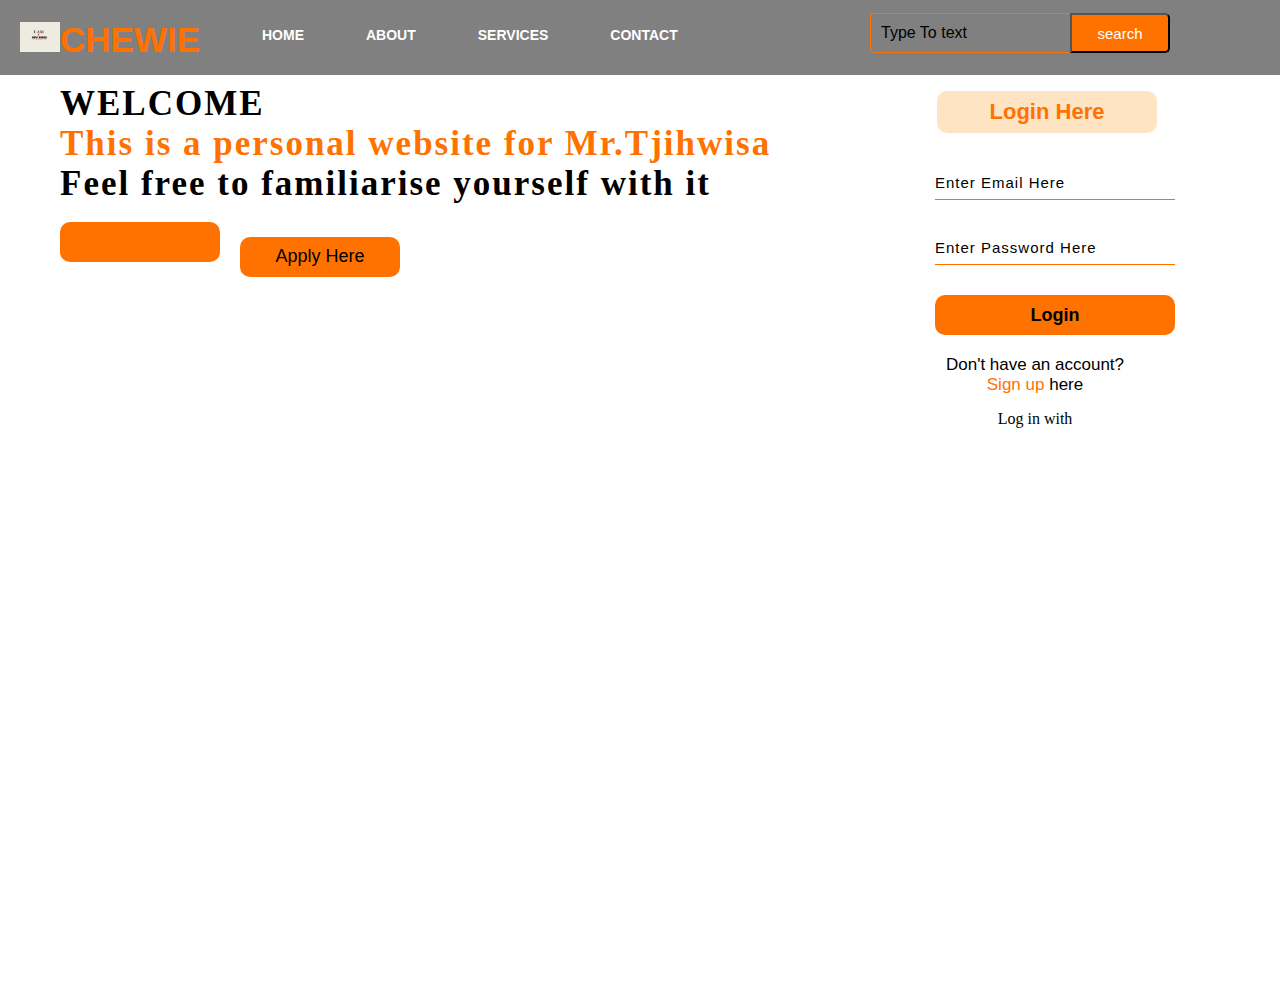
<file: index.html>
<!DOCTYPE html>
<html lang="en">
<head>
    <title> Chewie's website</title>
    <link rel="stylesheet" href="style.css">
</head>
<body>
    <div class="main">
         <div class="navbar">
        <div class="icon">
            <h2 class="logo"><img src="new breed.jpg"height=30>CHEWIE</h2>
</div>

<div class="menu">
    <ul>
        <li><a href="Home 2.html">HOME</a></li>
        <li><a href="about.html">ABOUT</a></li>
        <li><a href="services.html">SERVICES</a></li>
        <li><a href="contact.html">CONTACT</a></li>
    </ul>
</div>

<div class="search">
    <input class="srch" type="search" name=""placeholder="Type To text">
    <a href="Home 2.html"><button class="btn">search</button></a>
</div>

</div>
<div class="content">
    <h1>WELCOME<br><span>This is a personal website for Mr.Tjihwisa</span><br>Feel free to familiarise yourself with it</h1><br>
    <button class="cn"><a href="#"></a>
        <button class="cn"><a href="formm.html">Apply Here</button></a>

<div class="form">
    <h2>Login Here</h2>
    <input type="email" name="email" placeholder="Enter Email Here">
    <input type="password" name="" placeholder="Enter Password Here">
    <button class="btnn"><a href="#">Login</a></button>

    <p class="link">Don't have an account?<br>
    <a href="#">Sign up </a>here</a></p>
    <p class="liw">Log in with</p>

    <div class="icons">
        <a href="#"><ion-icon name="logo-facebook"></ion-icon></a>
        <a href="#"><ion-icon name="logo-instagram"></ion-icon></a>
        <a href="#"><ion-icon name="logo-twitter"></ion-icon></a>
        <a href="#"><ion-icon name="logo-google"></ion-icon></a>
        <a href="#"><ion-icon name="logo-skype"></ion-icon></a>
    </div>
</div>
</div>
<script src="https://upkg.com/ionicons@5.4.0/dist/ionicons.js"></script>
</body>




</html>
</file>
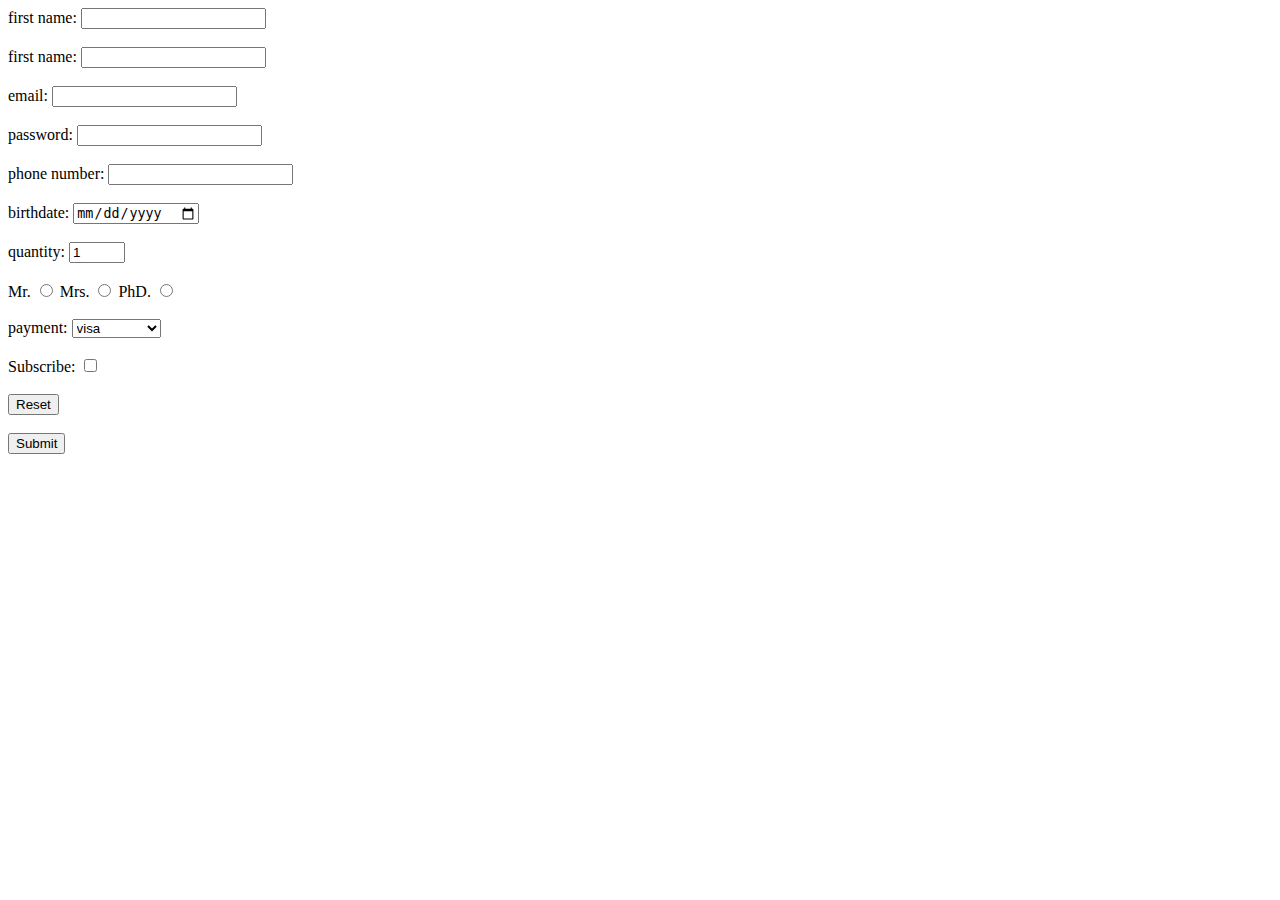
<file: formm.html>
<!DOCTYPE html>
<html lan="en">
    <head>
        <title>Application</title>
    </head>
    <body>
        <form action="action_page.php"method="post">
                    <div>
        <div>
            <label for="fname">first name:</label>
            <input type="text" id="fname" name="fname"required>
        </div>
        <br>
        <div>
             <label for="lname">first name:</label>
             <input type="text" id="lname" name="lname"required >
        </div>
        <br>
        
        <div>
            <label for="email">email:</label> 
            <input type="email" id="email"name="email"required>
        </div>
        <br>
        <div>
            <label for="pass">password:</label>
            <input type="password" id="pass"name="pass"maxlength="12" required>
        </div>
        <br>
        <div>
            <label for="phone">phone number:</label>
            <input type="tel" id="phone"name="phone"required>
        </div>
        <br>
        <div>
            <label for="bdate">birthdate:</label>
            <input type="date" id="bdate"name="bdate" required>
        </div>
        <br>
        <div>
            <label for="quantity">quantity:</label>
            <input type="number" id="quantity"name="quantity"min="0"max="99"value="1" required>
        </div>
        <br>
        <div>
        <label>Mr.</label>
        <input type="radio"name="title">

        <label>Mrs.</label>
        <input type="radio"name="title">

        <label>PhD.</label>
        <input type="radio"name="title">
        </div>
        <br>
        <div>
            <label for="payment">payment:</label>
            <select id="payment" name="payment">
                <option value="visa">visa</option>
                <option value="mastercard">mastercard</option>
                <option value="giftcard">giftcard</option>
            </select>
            <br>
            <br>
        <div>
             <label for="Subscribe">Subscribe:</label>
            <input type="checkbox" id="Subscribe"name="Subscribe">
        </div>
            <br>
        <div>
           <input type="reset">
        </div>
        <br>
        <div>
            <input type="submit">
         </div>
        <div>

        </div>
    </body>

</html>
</file>
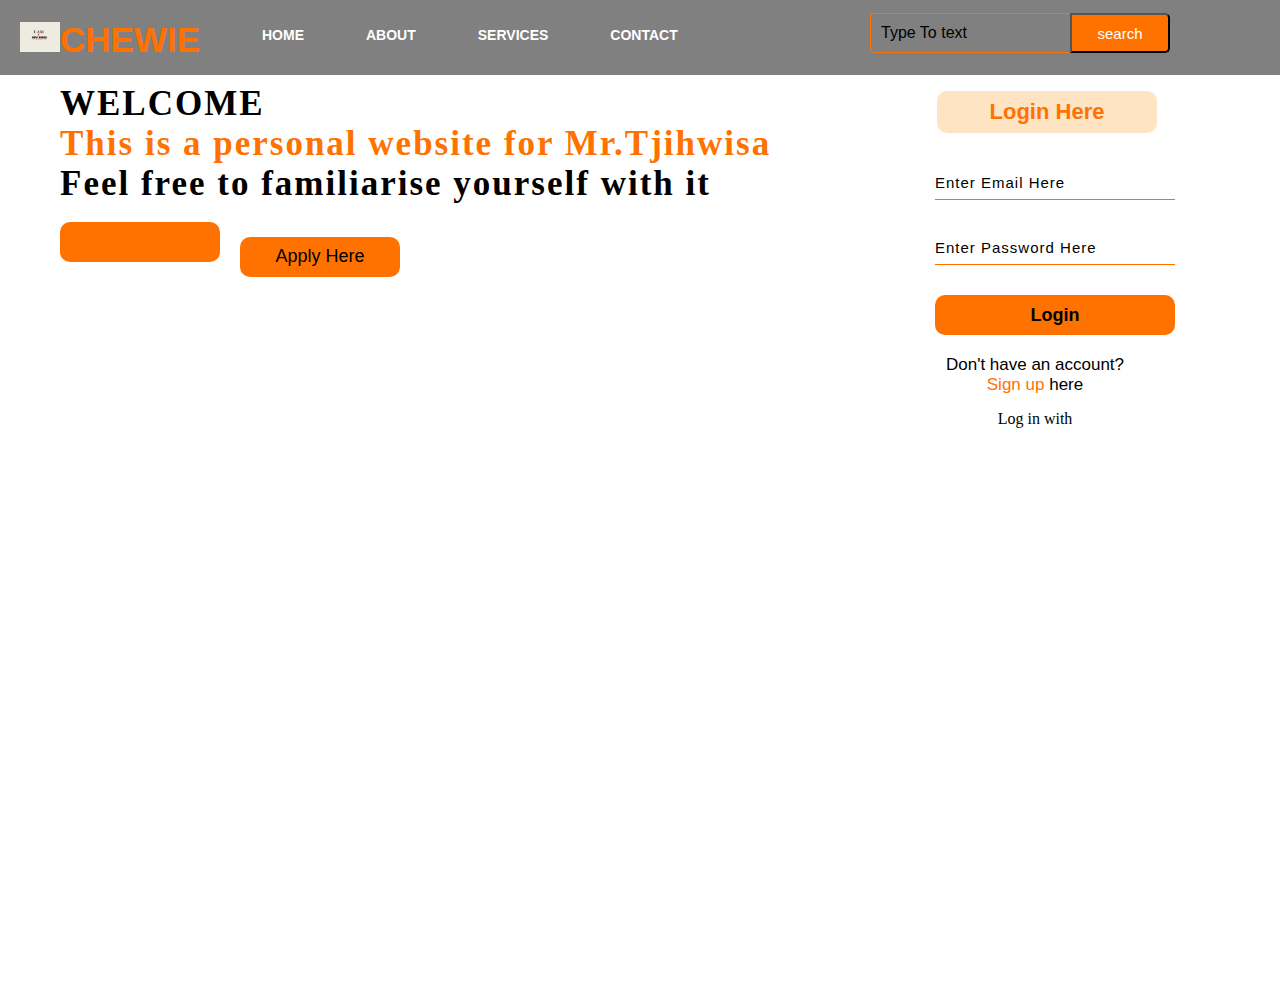
<file: Home 2.html>
<!DOCTYPE html>
<html lang="en">
<head>
    <title>Chewie's website</title>
    <link rel="stylesheet" href="Home 2.css">
</head>
<body>
    <div class="main">
         <div class="navbar">
        <div class="icon">
            <h2 class="logo"><img src="new breed.jpg"height=30>CHEWIE</h2>
</div>

<div class="menu">
    <ul>
        <li><a href="Home 2.html">HOME</a></li>
        <li><a href="about.html">ABOUT</a></li>
        <li><a href="services.html">SERVICES</a></li>
        <li><a href="contact.html">CONTACT</a></li>
    </ul>
</div>

<div class="search">
    <input class="srch" type="search" name=""placeholder="Type To text">
    <a href="Home 2.html"><button class="btn">search</button></a>
</div>

</div>
<div class="content">
    <h1>WELCOME<br><span>This is a personal website for Mr.Tjihwisa</span><br>Feel free to familiarise yourself with it</h1><br>
    <button class="cn"><a href="#"></a>
     <button class="cn"><a href="formm.html">Apply Here</button></a>

<div class="form">
    <h2>Login Here</h2>
    <input type="email" name="email" placeholder="Enter Email Here">
    <input type="password" name="" placeholder="Enter Password Here">
    <button class="btnn"><a href="#">Login</a></button>

    <p class="link">Don't have an account?<br>
    <a href="#">Sign up </a>here</a></p>
    <p class="liw">Log in with</p>

    <div class="icons">
        <a href="#"><ion-icon name="logo-facebook"></ion-icon></a>
        <a href="#"><ion-icon name="logo-instagram"></ion-icon></a>
        <a href="#"><ion-icon name="logo-twitter"></ion-icon></a>
        <a href="#"><ion-icon name="logo-google"></ion-icon></a>
        <a href="#"><ion-icon name="logo-skype"></ion-icon></a>
    </div>
</div>
</div>
<script src="https://upkg.com/ionicons@5.4.0/dist/ionicons.js"></script>
</body>




</html>
</file>
<file: style.css>
*{
    margin: 0;
    padding: 0;
    text-decoration: none;
    list-style: none;
    box-sizing: border-box;
}
.main{
    width: 100%;
    background-color: linear-gradient(to top, rgba(0,0,0,0.5)50%,rgba(0,0,0,0.5)50%), url(1.jp);
    background-position: center;
    background-size: cover;
    height: 109vh;
    font-family: montserrat;
}

.navbar{
    width: 100%;
    height: 75px;
    margin: auto;
    background: grey;
}

.icon{
    width: 200px;
    float: left;
    height: 70px;
}

.logo{
    color: #ff7200;
    font-size: 35px;
    font-family: Arial;
    padding-left: 20px;
    float: left;
    line-height: 80px;
    font-weight: bold;
}

.menu{
    width: 400px;
    float: left;
    height: 70px;
}

ul{
    float: left;
    display: flex;
    justify-content: center;
    align-items: center;
}

ul li{
    list-style: none;
    margin-left: 62px;
    margin-top: 27px;
    font-size: 14px;
}

ul li a{
    text-decoration: none;
    color: #fff;
    font-family: Arial;
    font-weight: bold;
    transition: 0.4s ease-in-out;
}

ul li a:hover{
    color: #ff7200;
}
.search{
    width: 330px;
    float: left;
    margin-left: 270px;
}

.srch{
    font-family: 'Times New Roman';
    width: 200px;
    height: 40px;
    background: transparent;
    border: 1px solid #ff7200;
    margin-top: 13px;
    color: #ff7200;
    border-right: none;
    font-size: 16px;
    float: left;
    padding: 10px;
    border-bottom-left-radius: 5px;
    border-bottom-left-radius: 5px;
}

.btn{
    width: 100px;
    height: 40px;
    background: #ff7200;
    border: 2px soilid #ff7200;
    margin-top: 13px;
    color: #fff;
    font-size: 15px;
    border-bottom-right-radius: 5px;
    border-top-right-radius: 5px;
}

.btn:focus{
    outline: none;
}

.srch:focus{
outline: none;
}

.content{
    width: 1200px;
    height: auto;
    margin: auto;
    color: black;
    position: relative;
}

.content .par{
    padding-left: 20px;
    padding-bottom: 25px;
    font-family: Arial;
    letter-spacing: 1.2px;
    line-height: 30px;
}

.content h1{
    font-family: 'Times New Roman';
    font-size: 35px;
    padding-left: 20px;
    margin-top: 9px;
    letter-spacing: 2px;
}

.content .cn{
    width: 160px;
    height: 40px;
    background: #ff7200;
    border: none;
    margin-bottom: 10px;
    margin-left: 20px;
    font-size: 18px;
    border-radius: 10px;
    cursor: pointer;
    transition: .4s ease;
}

.content .cn a{
    text-decoration: none;
    color: #000;
    transition:  .3s ease;
}

.cn:hover{
    background-color: grey;
}

.content span{
    color: #ff7200;
    font-size: 35px;
}

.form{
    width: 250px;
    height: 380px;
    background-color: linear-gradient(to top, rgba(0,0,0,0.8)50%, rgba(0,0,0,0.8)50%);
    position: absolute;
    top: -20px;
    left: 870px;
    border-radius: 10px;
    padding: 25px;
}

.form h2{
    width: 220px;
    font-family: sans-serif;
    text-align: center;
    color: #ff7200;
    font-size: 22px;
    background-color: bisque;
    border-radius: 10px;
    margin: 2px;
    padding: 8px;
}

.form input{
    width: 240px;
    height: 35px;
    background: transparent;
    border-bottom: 1px solid #ff7200;
    border-top: none;
    border-right: none;
    border-left: none;
    color: #000;
    font-size: 15px;
    letter-spacing: 1px;
    margin-top: 30px;
    font-family: sans-serif;
}

.form input:focus{
    outline: none;
}

::placeholder{
    color: #000;
    font-family: Arial;
}

.btnn{
    width: 240px;
    height: 40px;
    background: #ff7200;
    border: none;
    margin-top: 30px;
    font-size: 18px;
    border-radius: 10px;
    cursor: pointer;
    color: #fff;
    transition: 0.4s ease;
}

.btnn:hover{
    background: grey;
    color: #ff7200;
}

.btnn a{
    text-decoration: none;
    color: #000;
    font-weight: bold;
}

.form .link{
    font-family: Arial, Helvetica, sans-serif;
    font-size: 17px;
    padding-top: 20px;
    text-align: center;
}

.form .link a{
    text-decoration: none;
    color: #ff7200;
}

.liw{
    padding-top: 15px;
    padding-bottom: 10px;
    text-align: center;
}

.icons a{
    text-decoration: none;
    color: #000;
}

.icons ion-icon{
    color: #000;
    font-size: 30px;
    padding-left: 14px;
    padding-top: 5px;
    transform: 0.3s ease;

}

.icons ion-icon:hover{
    color: #ff7200;
}
</file>
<file: Home 2.css>
*{
    margin: 0;
    padding: 0;
    text-decoration: none;
    list-style: none;
    box-sizing: border-box;
}
.main{
    width: 100%;
    background-color: linear-gradient(to top, rgba(0,0,0,0.5)50%,rgba(0,0,0,0.5)50%), url(1.jp);
    background-position: center;
    background-size: cover;
    height: 109vh;
    font-family: montserrat;
}

.navbar{
    width: 100%;
    height: 75px;
    margin: auto;
    background: grey;
}

.icon{
    width: 200px;
    float: left;
    height: 70px;
}

.logo{
    color: #ff7200;
    font-size: 35px;
    font-family: Arial;
    padding-left: 20px;
    float: left;
    line-height: 80px;
    font-weight: bold;
}

.menu{
    width: 400px;
    float: left;
    height: 70px;
}

ul{
    float: left;
    display: flex;
    justify-content: center;
    align-items: center;
}

ul li{
    list-style: none;
    margin-left: 62px;
    margin-top: 27px;
    font-size: 14px;
}

ul li a{
    text-decoration: none;
    color: #fff;
    font-family: Arial;
    font-weight: bold;
    transition: 0.4s ease-in-out;
}

ul li a:hover{
    color: #ff7200;
}
.search{
    width: 330px;
    float: left;
    margin-left: 270px;
}

.srch{
    font-family: 'Times New Roman';
    width: 200px;
    height: 40px;
    background: transparent;
    border: 1px solid #ff7200;
    margin-top: 13px;
    color: #ff7200;
    border-right: none;
    font-size: 16px;
    float: left;
    padding: 10px;
    border-bottom-left-radius: 5px;
    border-bottom-left-radius: 5px;
}

.btn{
    width: 100px;
    height: 40px;
    background: #ff7200;
    border: 2px soilid #ff7200;
    margin-top: 13px;
    color: #fff;
    font-size: 15px;
    border-bottom-right-radius: 5px;
    border-top-right-radius: 5px;
}

.btn:focus{
    outline: none;
}

.srch:focus{
outline: none;
}

.content{
    width: 1200px;
    height: auto;
    margin: auto;
    color: black;
    position: relative;
}

.content .par{
    padding-left: 20px;
    padding-bottom: 25px;
    font-family: Arial;
    letter-spacing: 1.2px;
    line-height: 30px;
}

.content h1{
    font-family: 'Times New Roman';
    font-size: 35px;
    padding-left: 20px;
    margin-top: 9px;
    letter-spacing: 2px;
}

.content .cn{
    width: 160px;
    height: 40px;
    background: #ff7200;
    border: none;
    margin-bottom: 10px;
    margin-left: 20px;
    font-size: 18px;
    border-radius: 10px;
    cursor: pointer;
    transition: .4s ease;
}

.content .cn a{
    text-decoration: none;
    color: #000;
    transition:  .3s ease;
}

.cn:hover{
    background-color: grey;
}

.content span{
    color: #ff7200;
    font-size: 35px;
}

.form{
    width: 250px;
    height: 380px;
    background-color: linear-gradient(to top, rgba(0,0,0,0.8)50%, rgba(0,0,0,0.8)50%);
    position: absolute;
    top: -20px;
    left: 870px;
    border-radius: 10px;
    padding: 25px;
}

.form h2{
    width: 220px;
    font-family: sans-serif;
    text-align: center;
    color: #ff7200;
    font-size: 22px;
    background-color: bisque;
    border-radius: 10px;
    margin: 2px;
    padding: 8px;
}

.form input{
    width: 240px;
    height: 35px;
    background: transparent;
    border-bottom: 1px solid #ff7200;
    border-top: none;
    border-right: none;
    border-left: none;
    color: #000;
    font-size: 15px;
    letter-spacing: 1px;
    margin-top: 30px;
    font-family: sans-serif;
}

.form input:focus{
    outline: none;
}

::placeholder{
    color: #000;
    font-family: Arial;
}

.btnn{
    width: 240px;
    height: 40px;
    background: #ff7200;
    border: none;
    margin-top: 30px;
    font-size: 18px;
    border-radius: 10px;
    cursor: pointer;
    color: #fff;
    transition: 0.4s ease;
}

.btnn:hover{
    background: grey;
    color: #ff7200;
}

.btnn a{
    text-decoration: none;
    color: #000;
    font-weight: bold;
}

.form .link{
    font-family: Arial, Helvetica, sans-serif;
    font-size: 17px;
    padding-top: 20px;
    text-align: center;
}

.form .link a{
    text-decoration: none;
    color: #ff7200;
}

.liw{
    padding-top: 15px;
    padding-bottom: 10px;
    text-align: center;
}

.icons a{
    text-decoration: none;
    color: #000;
}

.icons ion-icon{
    color: #000;
    font-size: 30px;
    padding-left: 14px;
    padding-top: 5px;
    transform: 0.3s ease;

}

.icons ion-icon:hover{
    color: #ff7200;
}
</file>
